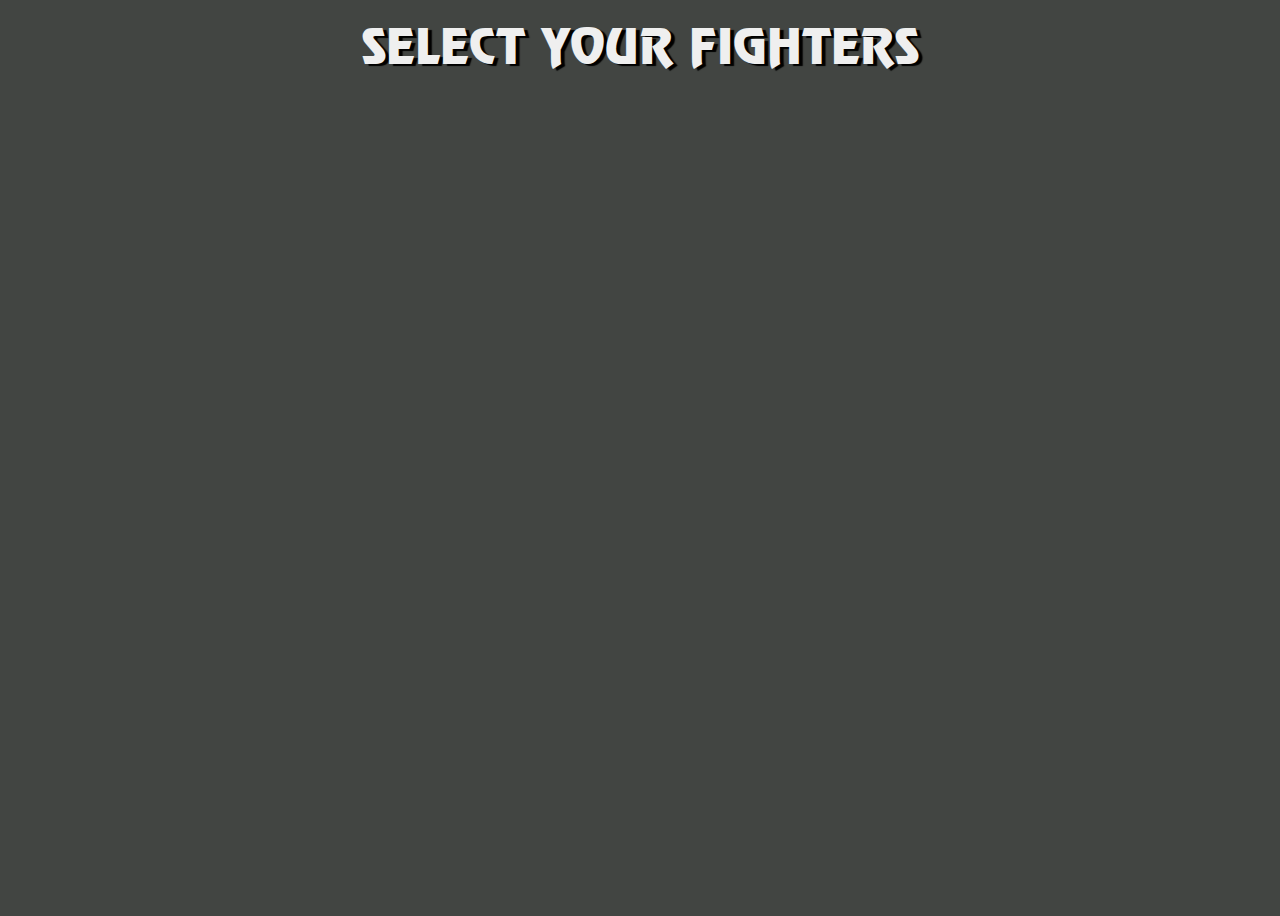
<file: index.html>
<!doctype html>
<html lang="en">
<head>
    <meta charset="UTF-8">
    <meta name="viewport"
          content="width=device-width, user-scalable=no, initial-scale=1.0, maximum-scale=1.0, minimum-scale=1.0">
    <meta http-equiv="X-UA-Compatible" content="ie=edge">
    <title>Mortal Kombat</title>
    <link rel="stylesheet" href="index.css">
</head>
<body>
<div class="root">
    <div class="title">
        SELECT YOUR FIGHTERS
    </div>
    <div class="player"></div>
    <div class="parent"></div>

    <script src="index.js"></script>
</div>
</body>
</html>
</file>
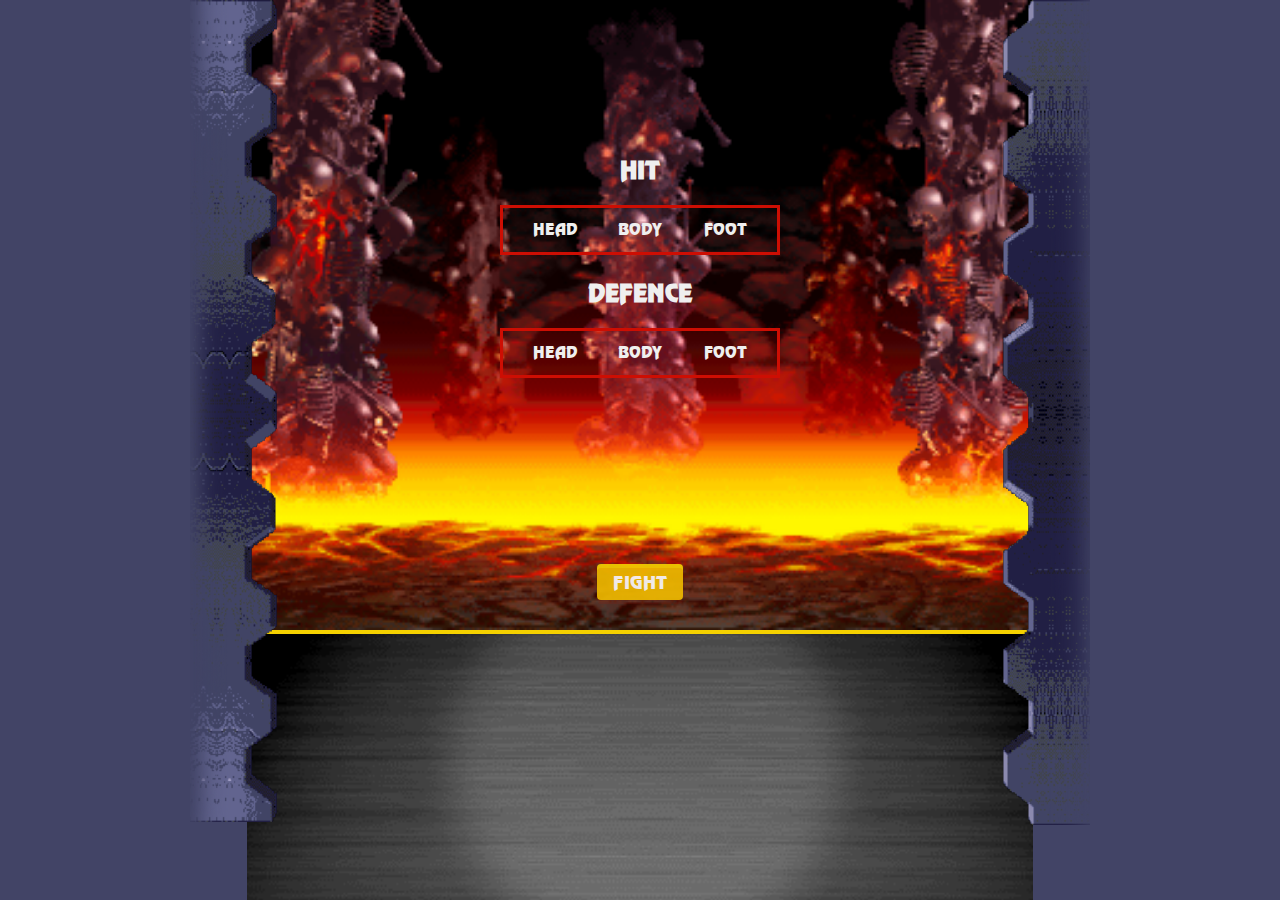
<file: Game/index.html>
<!doctype html>
<html lang="en">
<head>
    <meta charset="UTF-8">
    <meta name="viewport"
    content="width=device-width, user-scalable=no, initial-scale=1.0, maximum-scale=1.0, minimum-scale=1.0">
    <meta http-equiv="X-UA-Compatible" content="ie=edge">
    <title>MK - JSMarathon - Arenas</title>
    <link rel="stylesheet" href="style.css">
</head>
<body>
    <div class="root">
        <div class="arenas arena1">
            <form class="control">
                <div class="inputWrap">
                    <h2>HIT</h2>
                    <div class="ul">
                        <input type="radio" name="hit" value="head" id="headHit" required>
                        <label for="headHit">
                            <span>HEAD</span>
                        </label>
                        <input type="radio" name="hit" value="body" id="bodyHit" required>
                        <label for="bodyHit">
                            <span>BODY</span>
                        </label>
                        <input type="radio" name="hit" value="foot" id="footHit" required>
                        <label for="footHit">
                            <span>FOOT</span>
                        </label>
                    </div>
                </div>
                <div class="inputWrap">
                    <h2>defence</h2>
                    <div class="ul">
                        <input type="radio" name="defence" value="head" id="headDefence" required>
                        <label for="headDefence">
                            <span>HEAD</span>
                        </label>
                        <input type="radio" name="defence" value="body" id="bodyDefence" required>
                        <label for="bodyDefence">
                            <span>BODY</span>
                        </label>
                        <input type="radio" name="defence" value="foot" id="footDefence" required>
                        <label for="footDefence">
                            <span>FOOT</span>
                        </label>
                    </div>
                </div>
                <div class="buttonWrap">
                    <button class="button" type="submit">
                        Fight
                    </button>
                </div>
            </form>
        </div>
        <div class="chat"></div>
        <div class="wall-left"></div>
        <div class="wall-right"></div>
        </div>
    </div>   
  </div>
  <script src="main.js" type="module"></script>
</body>
</html>
</file>
<file: index.css>
@font-face {
    font-family: 'Mortal Kombat 3';
    src: url('./assets/fonts/MortalKombat3-Regular.eot');
    src: url('./assets/fonts/MortalKombat3-Regular.eot?#iefix') format('embedded-opentype'),
    url('./assets/fonts/MortalKombat3-Regular.woff2') format('woff2'),
    url('./assets/fonts/MortalKombat3-Regular.woff') format('woff'),
    url('./assets/fonts/MortalKombat3-Regular.ttf') format('truetype');
    font-weight: normal;
    font-style: normal;
    font-display: swap;
}


*, *:before, *:after {
    box-sizing: border-box;
}

body {
    background-color: #424542;
}

.root {
    display: flex;
    justify-content: center;
    align-items: center;
    flex-direction: column;
    padding-top: 30px;
    min-height: 100vh;
    min-width: 100vh;
    background-size: contain;
    background-position: center;
    position: relative;
}

.title {
    position: absolute;
    font-family: "Mortal Kombat 3";
    font-size: 48px;
    color: #FFF;
    top: 10px;
    left: 50%;
    color: #efefef;
    text-shadow: 4px 2px 1px #000;
    transform: translate(-50%, 0);
    white-space: nowrap;
}

.player {
    position: absolute;
    width: 210px;
    height: 367px;
    z-index: 3;
    bottom: 44px;
    left: 50%;
    margin-left: -105px;
    transform: translate(-205%, 0px);
}

.player img {
    max-width: 100%;
    max-height: 100%;
    height: 100%;
}

.parent {
    display: grid;
    grid-template-columns: repeat(7, 1fr);
    grid-template-rows: repeat(4, 1fr);
    grid-column-gap: 0px;
    grid-row-gap: 0px;
}

.div1 { grid-area: 1 / 1 / 2 / 2; }
.div2 { grid-area: 1 / 2 / 2 / 3; }
.div3 { grid-area: 1 / 3 / 2 / 4; }
.div4 { grid-area: 1 / 4 / 2 / 5; }
.div5 { grid-area: 1 / 5 / 2 / 6; }
.div6 { grid-area: 1 / 6 / 2 / 7; }
.div7 { grid-area: 1 / 7 / 2 / 8; }
.div8 { grid-area: 2 / 1 / 3 / 2; }
.div9 { grid-area: 2 / 2 / 3 / 3; }
.div10 { grid-area: 2 / 3 / 3 / 4; }
.div11 { grid-area: 2 / 4 / 3 / 5; }
.div12 { grid-area: 2 / 5 / 3 / 6; }
.div13 { grid-area: 2 / 6 / 3 / 7; }
.div14 { grid-area: 2 / 7 / 3 / 8; }
.div15 { grid-area: 3 / 2 / 4 / 3; }
.div16 { grid-area: 3 / 3 / 4 / 4; }
.div17 { grid-area: 3 / 4 / 4 / 5; }
.div18 { grid-area: 3 / 5 / 4 / 6; }
.div19 { grid-area: 3 / 6 / 4 / 7; }
.div20 { grid-area: 4 / 2 / 5 / 3; }
.div21 { grid-area: 4 / 3 / 5 / 4; }
.div22 { grid-area: 4 / 4 / 5 / 5; }
.div23 { grid-area: 4 / 5 / 5 / 6; }
.div24 { grid-area: 4 / 6 / 5 / 7; }

.row {
    display: flex;
    position: relative;
    z-index: 1;
}

.row:hover {
    z-index: 2;
}
.character {
    width: 137px;
    height: 176px;
    position: relative;
    z-index: 1;
    cursor: pointer;
}

.character:hover,
.character.active {
    z-index: 2;
}

.character:hover:before,
.character.active:before {
    content: "";
    display: block;
    width: calc(100% + 4px);
    height: calc(100% + 4px);
    top: -2px;
    left: -2px;
    position: absolute;
    border: 14px solid #21aa21;
}
.character.disabled {
    cursor: default;
}
.character.disabled:hover:before {
    display: none;
}

.character img {
    width: 100%;
}
</file>
<file: Game/style.css>
@font-face {
    font-family: 'Mortal Kombat 3';
    src: url('../assets/fonts/MortalKombat3-Regular.eot');
    src: url('../assets/fonts/MortalKombat3-Regular.eot?#iefix') format('embedded-opentype'),
    url('../assets/fonts/MortalKombat3-Regular.woff2') format('woff2'),
    url('../assets/fonts/MortalKombat3-Regular.woff') format('woff'),
    url('../assets/fonts/MortalKombat3-Regular.ttf') format('truetype');
    font-weight: normal;
    font-style: normal;
    font-display: swap;
}


*,
*:before,
*:after {
    box-sizing: border-box;
}

html {
    margin: 0;
    padding: 0;
}

body {
    background-color: #424542;
    margin: 0;
    padding: 0;
}

.root {
    display: flex;
    justify-content: center;
    width: 100%;
    flex-direction: column;
    align-items: center;
    position: relative;
    background: #424466;
}

.wall-left {
    position: absolute;
    width: 87px;
    background: url(../assets/wall-left.png);
    height: 100vh;
    background-size: contain;
    background-repeat: no-repeat;
    top: 0;
    z-index: 100;
    left: 50%;
    transform: translate(-450px, 0px);
}

.wall-right {
    position: absolute;
    width: 87px;
    background: url(../assets/wall-right.png);
    height: 100vh;
    background-size: contain;
    background-repeat: no-repeat;
    top: 0;
    z-index: 100;
    right: 50%;
    transform: translate(450px, 0px);
}

.arenas {
    width: 786px;
    height: 70vh;
    background-size: cover;
    background-position: center;
    background-repeat: no-repeat;
    position: relative;
    display: flex;
}

.arenas.arena1 {
    background-image: url(../assets/scorpions-lair-arenas.png);
}

.arenas.arena2 {
    background-image: url(../assets/the-cave.png);
}

.arenas.arena3 {
    background-image: url(../assets/jade-s-desert.png);
}

.arenas.arena4 {
    background-image: url(../assets/scislac-busorez.png);
}

.arenas.arena5 {
    background-image: url(../assets/waterfront.png);
}

.player1,
.player2 {
    width: 50%;
    position: relative;
}

.progressbar {
    width: 295px;
    border: 4px solid #f5d100;
    position: absolute;
    top: 59px;
    height: 28px;
    background-color: #cd0e03;
    display: flex;
}

.player1 .progressbar {
    left: 38px;
}

.player2 .progressbar {
    right: 38px;
    flex-direction: row-reverse;
}

.extralife {
    width: 90px;
    border: 2px solid #f5d100;
    position: absolute;
    top: 85px;
    height: 12px;
    background-color: #cd0e03;
    display: flex;
}

.player1 .extralife {
    left: 38px;
}

.player2 .extralife {
    right: 38px;
    flex-direction: row-reverse;
}

.extralife .life {
    background: #00d600;
}

.life {
    background-color: #0431f9;
    height: 100%;
    width: 90%;
}

.name {
    position: absolute;
    font-family: 'Mortal Kombat 3';
    font-size: 26px;
    line-height: 20px;
    letter-spacing: 2px;
    color: #efefef;
    top: 0;
    text-transform: uppercase;
}

.player1 .name {
    left: 5px;
}

.player2 .name {
    right: 5px;
}

.chat {
    width: 786px;
    height: 30vh;
    background-image: url(../assets/versus.png);
    background-size: cover;
    background-position: center;
    border-top: 4px solid #f5d100;
    padding: 6px 40px;
    overflow: scroll;
    color: white;
    font-family: Arial;
}

.character {
    position: absolute;
    bottom: 20px;
    width: 150px;
    height: 268px;
}

.character.winner{
    animation: winner 1s linear infinite;
}

.player1 .character {
    left: 60px;
}

.player2 .character {
    right: 60px;
}

.player2 .character img {
    transform: scaleX(-1);
}

.character img {
    height: 100%;
}

.fight {
    position: absolute;
    z-index: 100;
    top: 20%;
    width: 300px;
}

.fight img {
    width: 100%;
}

.control {
    position: absolute;
    width: 200px;
    top: 50%;
    left: 50%;
    transform: translate(-50%, -50%);
    display: flex;
    justify-content: center;
    align-items: center;
    z-index: 1000;
}

.button {
    display: block;
    position: relative;
    padding: 0 16px;
    height: 36px;
    color: white;
    font-size: 18px;
    text-transform: uppercase;
    background-color: #f5d100;
    border: none;
    margin-top: 150px;
    margin-left: auto;
    margin-right: auto;
    border-radius: 4px;
    box-sizing: border-box;
    cursor: pointer;
    font-family: "Mortal Kombat 3";
    outline: none;
}
.button::after {
    content: "";
    position: absolute;
    width: 100%;
    height: 100%;
    top: 4px;
    left: 0;
    background-color: #cd0e03;
    border-radius: 4px;
    z-index: -1;
}
.button:hover {
    background-color: #f5d100;
}
.button:active {
    top: 2px;
}
.button:active::after {
    top: 1px;
}

.loseTitle {
    position: absolute;
    top: 25%;
    left: 50%;
    font-size: 36px;
    transform: translate(-50%, 0%);
    text-transform: uppercase;
    z-index: 1000;
    color: white;
    font-family: "Mortal Kombat 3";
}


.winTitle {
    position: absolute;
    top: 25%;
    left: 50%;
    font-size: 36px;
    transform: translate(-50%, 0%);
    text-transform: uppercase;
    animation: win 1s linear forwards;
    z-index: 1000;
    color: white;
    font-family: "Mortal Kombat 3";
}

.reloadWrap {
    position: absolute;
    z-index: 1000;
    animation: flyingBtn 2s linear forwards;
    transform: translate(-50%, 0%);
}

.reloadWrap .button {
    margin-top: 0;
}

form:invalid button[class=button] {
    opacity: .9;
    cursor: not-allowed;
}

form:invalid button[class=button]:after {
    opacity: .1;
}

form:invalid button[class=button]:active {
    top: 0px;
}

form:invalid button[class=button]:active::after {
    top: 4px;
}

.control {
    position: absolute;
    width: 200px;
    top: 60%;
    left: 50%;
    transform: translate(-50%, -50%);
    display: flex;
    justify-content: flex-start;
    align-items: center;
    flex-direction: column;
    z-index: 1000;
}

.inputWrap {
    position: relative;
    width: 280px;
    margin-bottom: 24px;
}

.buttonWrap {
    margin-top: 12px;
}

.inputWrap h2 {
    text-align: center;
    margin: 0 auto 20px;
    font-weight: 700;
    font-family: 'Mortal Kombat 3';
    color: #efefef;
    text-transform: uppercase;
}

.ul {
    border: solid 3px #cd0e03;
    height: 50px;
    padding: 0 12px;
    font-family: 'Mortal Kombat 3';
    display: flex;
    justify-content: space-between;
    color: #efefef;
}
.ul label {
    cursor: pointer;
}
.ul label:nth-of-type(2) {
    margin: 0 -4.5px;
}
.ul label span {
    position: relative;
    display: inline-block;
    width: 80px;
    height: 50px;
    line-height: 50px;
    transition: 0.3s;
    text-align: center;
    margin-top: -3px;
}
.ul label span::before {
    position: relative;
    display: block;
    width: 80px;
    height: 50px;
    content: "";
    transform: scaleY(1.2);
    z-index: -1;
    margin-bottom: -50px;
    transition: 0.3s;
}
.ul label span:hover {
    background-color: rgba(107, 185, 240, 0.2);
}

input {
    display: none;
}
input[type=radio]:checked + label > span {
    color: #fff;
    font-weight: 700;
    text-shadow: 0px 2px 2px rgba(0, 0, 0, 0.2);
}
input[type=radio]:checked + label > span::before {
    background: #f5d100;
    box-shadow: 0px 3px 6px 0px rgba(0, 0, 0, 0.2);
}
input[type=radio]:checked + label > span:hover {
    background: none;
}

@keyframes win{
    0%{
        transform: translate(-100%, 0%);
        font-size: 20px;
    }
    50%{
        transform: translate(20%, 0%);
        font-size: 30px;
    }
    100%{
        transform: translate(-50%, 0%);
        font-size: 36px;
    }
}

@keyframes winner{
    0%{
        bottom: 20px;
    }
    50%{
        bottom: 120px;
    }
    100%{
        bottom: 20px;
    }
}

@keyframes flyingBtn{
    0%{
        top: 30%;
        left: 20%;
    }
    20%{
        top: 35%;
        left: 10%;
    }
    40%{
        top: 25%;
        left: 40%;
    }
    60%{
        top: 20%;
        left: 20%;
    }
    80%{
        top: 15%;
        left: 60%;
    }
    100%{
        top: 10%;
        left: 50%;
    }
}
</file>
